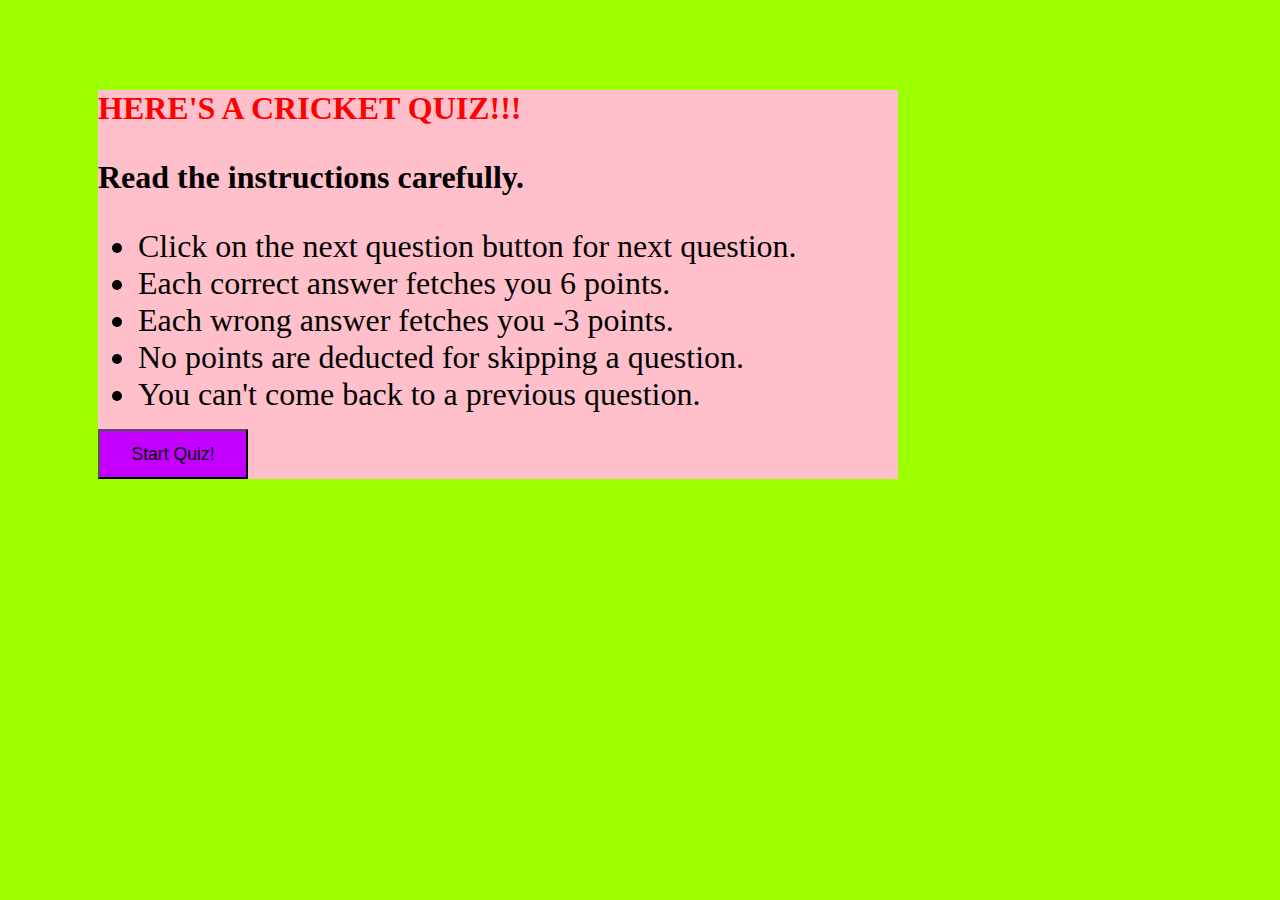
<file: index.html>
<!doctype html>
<html>
	<head>
		<title>Cricket Quiz</title>
		<link rel="stylesheet" type="text/css" href="quiz.css">
		
	</head>
	
	
	<body bgcolor="#9DFF00">
	<div id="block">
		<p id="inst">HERE'S A CRICKET QUIZ!!!</p>
	
		<p id="heading"><strong>Read the instructions carefully.</strong></p>
		<ul>
			<li id="heading">Click on the next question button for next question.</li>
			<li id="heading">Each correct answer fetches you 6 points.</li>
			<li id="heading">Each wrong answer fetches you -3 points.</li>
			<li id="heading">No points are deducted for skipping a question.</li>
			<li id="heading">You can't come back to a previous question.</li>
		</ul>
		
		<input type="button" class="button" onclick="quiz()" value="Start Quiz!"></button>
	</div>
	
	
	<div id="ques_block1">
		<form>
			<p id="questions">Q1:Who among these 4 has picked the most no. of wickets in IPL?</p>
			<br>
			<div id="option"><input type="radio" name="1" id="right1">Lasith Malinga</div>
			<div id="option"><input type="radio" name="1" id="w11">Amit Mishra</div>
			<div id="option"><input type="radio" name="1" id="w12">Harbhajan Singh</div>
			<div id="option"><input type="radio" name="1" id="w13">Sunil Narine</div>
		</form>
		
		<br><br>
		<input type="button" class="button1" onclick="q2()" value="Next Question"></button>
	</div>
	
	
	<div id="ques_block2">
		<form>
			<p id="questions">Q2:Who was the man of the match in IPL final 2014?</p>
			<br>
			<div id="option"><input type="radio" name="2" id="right2">Manish Pandey</div>
			<div id="option"><input type="radio" name="2" id="w21">Piyush Chawla</div>
			<div id="option"><input type="radio" name="2" id="w22">Wriddhiman Saha</div>
			<div id="option"><input type="radio" name="2" id="w23">Yusuf Pathan</div>
		</form>
		
		<br><br>
		<input type="button" class="button1" onclick="q3()" value="Next Question"></button>
	</div>
	
	
	<div id="ques_block3">
		<form>
			<p id="questions">Q3:Who was the man of the tournament in ICC CWC 2003?</p>
			<br>
			<div id="option"><input type="radio" name="3" id="w31">Ricky Ponting</div>
			<div id="option"><input type="radio" name="3" id="w32">Glenn McGrath</div>
			<div id="option"><input type="radio" name="3" id="right3">Sachin Tendulkar</div>
			<div id="option"><input type="radio" name="3" id="w33">Anil Kumble</div>
		</form>
		
		<br><br>
		<input type="button" class="button1" onclick="q4()" value="Next Question"></button>
	</div>
	
	
	<div id="ques_block4">
		<form>
			<p id="questions">Q4:Again which team did MS Dhoni score a double century in Test?</p>
			<br>
			<div id="option"><input type="radio" name="4" id="w41">Sri Lanka</div>
			<div id="option"><input type="radio" name="4" id="right4">Australia</div>
			<div id="option"><input type="radio" name="4" id="w42">Pakistan</div>
			<div id="option"><input type="radio" name="4" id="w43">England</div>
		</form>
		
		<br><br>
		<input type="button" class="button1" onclick="q5()" value="Next Question"></button>
	</div>
	
	
	<div id="ques_block5">
		<form>
			<p id="questions">Q5:Among these teams, for which team Parthiv Patel has never played?</p>
			<br>
			<div id="option"><input type="radio" name="5" id="w51">Chennai Super Kings</div>
			<div id="option"><input type="radio" name="5" id="w52">Mumbai Indians</div>
			<div id="option"><input type="radio" name="5" id="right5">Pune Warriors India</div>
			<div id="option"><input type="radio" name="5" id="w53">Deccan Chargers</div>
		</form>
		
		<br><br>
		<input type="button" class="button1" onclick="q6()" value="Next Question"></button>
	</div>
	
	
	<div id="ques_block6">
		<form>
			<p id="questions">Q6:Who was the man of the match in 1992 WC final?</p>
			<br>
			<div id="option"><input type="radio" name="6" id="w61">Imran Khan</div>
			<div id="option"><input type="radio" name="6" id="w62">Inzamam Ul Haq</div>
			<div id="option"><input type="radio" name="6" id="w63">Javed Miandad</div>
			<div id="option"><input type="radio" name="6" id="right6">Wasim Akram</div>
		</form>
		
		<br><br>
		<input type="button" class="button1" onclick="q7()" value="Next Question"></button>
	</div>
	
	<div id="ques_block7">
		<form>
			<p id="questions">Q7:Who among these guys played in India's 1st ever T20I match?</p>
			<br>
			<div id="option"><input type="radio" name="7" id="w71">Yusuf Pathan</div>
			<div id="option"><input type="radio" name="7" id="w72">Rohit Sharma</div>
			<div id="option"><input type="radio" name="7" id="right7">Dinesh Karthik</div>
			<div id="option"><input type="radio" name="7" id="w73">Gautam Gambhir</div>
		</form>
		
		<br><br>
		<input type="button" class="button1" onclick="q8()" value="Next Question"></button>
	</div>
	
	
	<div id="ques_block8">
		<form>
			<p id="questions">Q8:Who took the 1st ever T20I hattrick?</p>
			<br>
			<div id="option"><input type="radio" name="8" id="right8">Brett Lee</div>
			<div id="option"><input type="radio" name="8" id="w81">Mitchell Johnson</div>
			<div id="option"><input type="radio" name="8" id="w82">Shaun Pollock</div>
			<div id="option"><input type="radio" name="8" id="w83">Sohail Tanvir</div>
		</form>
		
		<br><br>
		<input type="button" class="button1" onclick="q9()" value="Next Question"></button>
	</div>
	
	
	<div id="ques_block9">
		<form>
			<p id="questions">Q9:Who among these 4 did not play in the ICC CWC 2011 final?</p>
			<br>
			<div id="option"><input type="radio" name="9" id="w91">Suraj Randiv</div>
			<div id="option"><input type="radio" name="9" id="right9">Ashish Nehra</div>
			<div id="option"><input type="radio" name="9" id="w92">Ajantha Mendis</div>
			<div id="option"><input type="radio" name="9" id="w93">S Sreesanth</div>
		</form>
		
		<br><br>
		<input type="button" class="button1" onclick="q10()" value="Next Question"></button>
	</div>
	
	
	<div id="ques_block10">
		<form>
			<p id="questions">Q10:Who among these 4 has the best T20 average?</p>
			<br>
			<div id="option"><input type="radio" name="10" id="w101">Yuvraj Singh</div>
			<div id="option"><input type="radio" name="10" id="w102">Surseh Raina</div>
			<div id="option"><input type="radio" name="10" id="w103">Gautam Gambhir</div>
			<div id="option"><input type="radio" name="10" id="right10">MS Dhoni</div>
		</form>
		
		<br><br>
		<input type="button" class="button1" onclick="next()" value="Finish Quiz"></button>
	</div>
	
	
	
	<div id="finish_block">
		<h1><font color="#FC0CC4"><strong>Thanks for attempting the quiz!</strong></h1>
		<h3><font color="brown">Hope you enjoyed a lot!</h3>
		<div id="ans_block">
			<h1><strong><font color="black">Answers</strong></h1>
			<h2>1.Lasith Malinga</h2>
			<h2>2.Manish Pandey</h2>
			<h2>3.Sachin Tendulkar</h2>
			<h2>4.Australialia</h2>
			<h2>5.Pune Warriors India</h2>
			<h2>6.Wasim Akram</h2>
			<h2>7.Dinesh Karthik</h2>
			<h2>8.Brett Lee</h2>
			<h2>9.Ashish Nehra</h2>
			<h2>10.MS Dhoni</h2>
			<input type="button" class="button1" onclick="ans()" value="See your result!"></button>
		</div>
	</div>
	
	<div id="responses">
	</div>
	
	<script type="text/javascript" src="quiz.js"></script>
	
	</body>
</html>
</file>
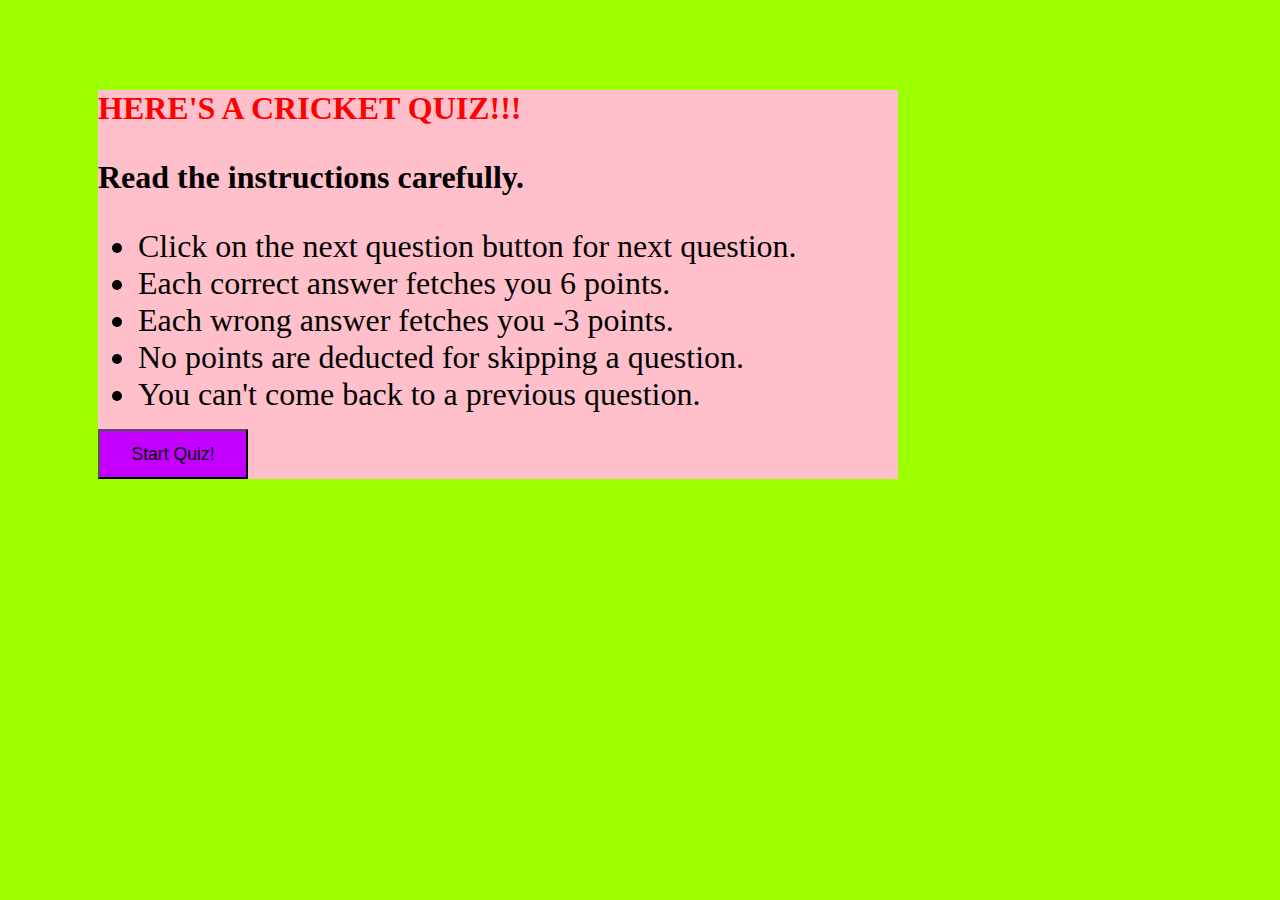
<file: quiz.html>
<!doctype html>
<html>
	<head>
		<title>Cricket Quiz</title>
		<link rel="stylesheet" type="text/css" href="quiz.css">
		
	</head>
	
	
	<body bgcolor="#9DFF00">
	<div id="block">
		<p id="inst">HERE'S A CRICKET QUIZ!!!</p>
	
		<p id="heading"><strong>Read the instructions carefully.</strong></p>
		<ul>
			<li id="heading">Click on the next question button for next question.</li>
			<li id="heading">Each correct answer fetches you 6 points.</li>
			<li id="heading">Each wrong answer fetches you -3 points.</li>
			<li id="heading">No points are deducted for skipping a question.</li>
			<li id="heading">You can't come back to a previous question.</li>
		</ul>
		
		<input type="button" class="button" onclick="quiz()" value="Start Quiz!"></button>
	</div>
	
	
	<div id="ques_block1">
		<form>
			<p id="questions">Q1:Who among these 4 has picked the most no. of wickets in IPL?</p>
			<br>
			<div id="option"><input type="radio" name="1" id="right1">Lasith Malinga</div>
			<div id="option"><input type="radio" name="1" id="w11">Amit Mishra</div>
			<div id="option"><input type="radio" name="1" id="w12">Harbhajan Singh</div>
			<div id="option"><input type="radio" name="1" id="w13">Sunil Narine</div>
		</form>
		
		<br><br>
		<input type="button" class="button1" onclick="q2()" value="Next Question"></button>
	</div>
	
	
	<div id="ques_block2">
		<form>
			<p id="questions">Q2:Who was the man of the match in IPL final 2014?</p>
			<br>
			<div id="option"><input type="radio" name="2" id="right2">Manish Pandey</div>
			<div id="option"><input type="radio" name="2" id="w21">Piyush Chawla</div>
			<div id="option"><input type="radio" name="2" id="w22">Wriddhiman Saha</div>
			<div id="option"><input type="radio" name="2" id="w23">Yusuf Pathan</div>
		</form>
		
		<br><br>
		<input type="button" class="button1" onclick="q3()" value="Next Question"></button>
	</div>
	
	
	<div id="ques_block3">
		<form>
			<p id="questions">Q3:Who was the man of the tournament in ICC CWC 2003?</p>
			<br>
			<div id="option"><input type="radio" name="3" id="w31">Ricky Ponting</div>
			<div id="option"><input type="radio" name="3" id="w32">Glenn McGrath</div>
			<div id="option"><input type="radio" name="3" id="right3">Sachin Tendulkar</div>
			<div id="option"><input type="radio" name="3" id="w33">Anil Kumble</div>
		</form>
		
		<br><br>
		<input type="button" class="button1" onclick="q4()" value="Next Question"></button>
	</div>
	
	
	<div id="ques_block4">
		<form>
			<p id="questions">Q4:Again which team did MS Dhoni score a double century in Test?</p>
			<br>
			<div id="option"><input type="radio" name="4" id="w41">Sri Lanka</div>
			<div id="option"><input type="radio" name="4" id="right4">Australia</div>
			<div id="option"><input type="radio" name="4" id="w42">Pakistan</div>
			<div id="option"><input type="radio" name="4" id="w43">England</div>
		</form>
		
		<br><br>
		<input type="button" class="button1" onclick="q5()" value="Next Question"></button>
	</div>
	
	
	<div id="ques_block5">
		<form>
			<p id="questions">Q5:Among these teams, for which team Parthiv Patel has never played?</p>
			<br>
			<div id="option"><input type="radio" name="5" id="w51">Chennai Super Kings</div>
			<div id="option"><input type="radio" name="5" id="w52">Mumbai Indians</div>
			<div id="option"><input type="radio" name="5" id="right5">Pune Warriors India</div>
			<div id="option"><input type="radio" name="5" id="w53">Deccan Chargers</div>
		</form>
		
		<br><br>
		<input type="button" class="button1" onclick="q6()" value="Next Question"></button>
	</div>
	
	
	<div id="ques_block6">
		<form>
			<p id="questions">Q6:Who was the man of the match in 1992 WC final?</p>
			<br>
			<div id="option"><input type="radio" name="6" id="w61">Imran Khan</div>
			<div id="option"><input type="radio" name="6" id="w62">Inzamam Ul Haq</div>
			<div id="option"><input type="radio" name="6" id="w63">Javed Miandad</div>
			<div id="option"><input type="radio" name="6" id="right6">Wasim Akram</div>
		</form>
		
		<br><br>
		<input type="button" class="button1" onclick="q7()" value="Next Question"></button>
	</div>
	
	<div id="ques_block7">
		<form>
			<p id="questions">Q7:Who among these guys played in India's 1st ever T20I match?</p>
			<br>
			<div id="option"><input type="radio" name="7" id="w71">Yusuf Pathan</div>
			<div id="option"><input type="radio" name="7" id="w72">Rohit Sharma</div>
			<div id="option"><input type="radio" name="7" id="right7">Dinesh Karthik</div>
			<div id="option"><input type="radio" name="7" id="w73">Gautam Gambhir</div>
		</form>
		
		<br><br>
		<input type="button" class="button1" onclick="q8()" value="Next Question"></button>
	</div>
	
	
	<div id="ques_block8">
		<form>
			<p id="questions">Q8:Who took the 1st ever T20I hattrick?</p>
			<br>
			<div id="option"><input type="radio" name="8" id="right8">Brett Lee</div>
			<div id="option"><input type="radio" name="8" id="w81">Mitchell Johnson</div>
			<div id="option"><input type="radio" name="8" id="w82">Shaun Pollock</div>
			<div id="option"><input type="radio" name="8" id="w83">Sohail Tanvir</div>
		</form>
		
		<br><br>
		<input type="button" class="button1" onclick="q9()" value="Next Question"></button>
	</div>
	
	
	<div id="ques_block9">
		<form>
			<p id="questions">Q9:Who among these 4 did not play in the ICC CWC 2011 final?</p>
			<br>
			<div id="option"><input type="radio" name="9" id="w91">Suraj Randiv</div>
			<div id="option"><input type="radio" name="9" id="right9">Ashish Nehra</div>
			<div id="option"><input type="radio" name="9" id="w92">Ajantha Mendis</div>
			<div id="option"><input type="radio" name="9" id="w93">S Sreesanth</div>
		</form>
		
		<br><br>
		<input type="button" class="button1" onclick="q10()" value="Next Question"></button>
	</div>
	
	
	<div id="ques_block10">
		<form>
			<p id="questions">Q10:Who among these 4 has the best T20 average?</p>
			<br>
			<div id="option"><input type="radio" name="10" id="w101">Yuvraj Singh</div>
			<div id="option"><input type="radio" name="10" id="w102">Surseh Raina</div>
			<div id="option"><input type="radio" name="10" id="w103">Gautam Gambhir</div>
			<div id="option"><input type="radio" name="10" id="right10">MS Dhoni</div>
		</form>
		
		<br><br>
		<input type="button" class="button1" onclick="next()" value="Finish Quiz"></button>
	</div>
	
	
	
	<div id="finish_block">
		<h1><font color="#FC0CC4"><strong>Thanks for attempting the quiz!</strong></h1>
		<h3><font color="brown">Hope you enjoyed a lot!</h3>
		<div id="ans_block">
			<h1><strong><font color="black">Answers</strong></h1>
			<h2>1.Lasith Malinga</h2>
			<h2>2.Manish Pandey</h2>
			<h2>3.Sachin Tendulkar</h2>
			<h2>4.Australialia</h2>
			<h2>5.Pune Warriors India</h2>
			<h2>6.Wasim Akram</h2>
			<h2>7.Dinesh Karthik</h2>
			<h2>8.Brett Lee</h2>
			<h2>9.Ashish Nehra</h2>
			<h2>10.MS Dhoni</h2>
			<input type="button" class="button1" onclick="ans()" value="See your result!"></button>
		</div>
	</div>
	
	<div id="responses">
	</div>
	
	<script type="text/javascript" src="quiz.js"></script>
	
	</body>
</html>
</file>
<file: quiz.css>
#inst{
		text-align:justify;
		font-weight:bold;
		font-size:200%;
		color:red;
		}
	
	#heading{
		font-size:200%;
		}
		
	#block{
		background-color:pink;
		margin-left:90px;
		margin-top:90px;
		width:800px;
		}
		
	#option{
		background-color:yellow;
		width:200px;
		height:40px;
		margin-bottom:3px;
		color:red;
		font-size:120%;
		}
		
	#questions{
		font-size:150%;
		color:blue;
		}
		
	#ques_block1{
		margin:100px;
		}
		
	#ques_block2{
		margin:100px;
		}
		
	#ques_block3{
		margin:100px;
		}
		
	#ques_block4{
		margin:100px;
		}
		
	#ques_block5{
		margin:100px;
		}
		
	#ques_block6{
		margin:100px;
		}
		
	#ques_block7{
		margin:100px;
		}
		
	#ques_block8{
		margin:100px;
		}
		
	#ques_block9{
		margin:100px;
		}
		
	#ques_block10{
		margin:100px;
		}
		
	#finish_block{
		margin:80px;
		width:620px;
		background-color:#FFF600;
		border-radius:10px;
		text-align:center;
		height:600px;
		}
		
	#ans_block{
		background-color:white;
		width:620px;
		text-align:center;
		}
	
	#responses{
		background-color:white;
		margin:80px;
		width:620px;
		border-radius:10px;
		text-align:center;
		height:680px;
		}
		
	.button{
		background-color:#C300FF;
		width:150px;
		height:50px;
		font-size:110%;
		}
		
	.button1{
		background-color:#FFCCCC;
		width:150px;
		height:50px;
		font-size:110%;
		}
</file>
